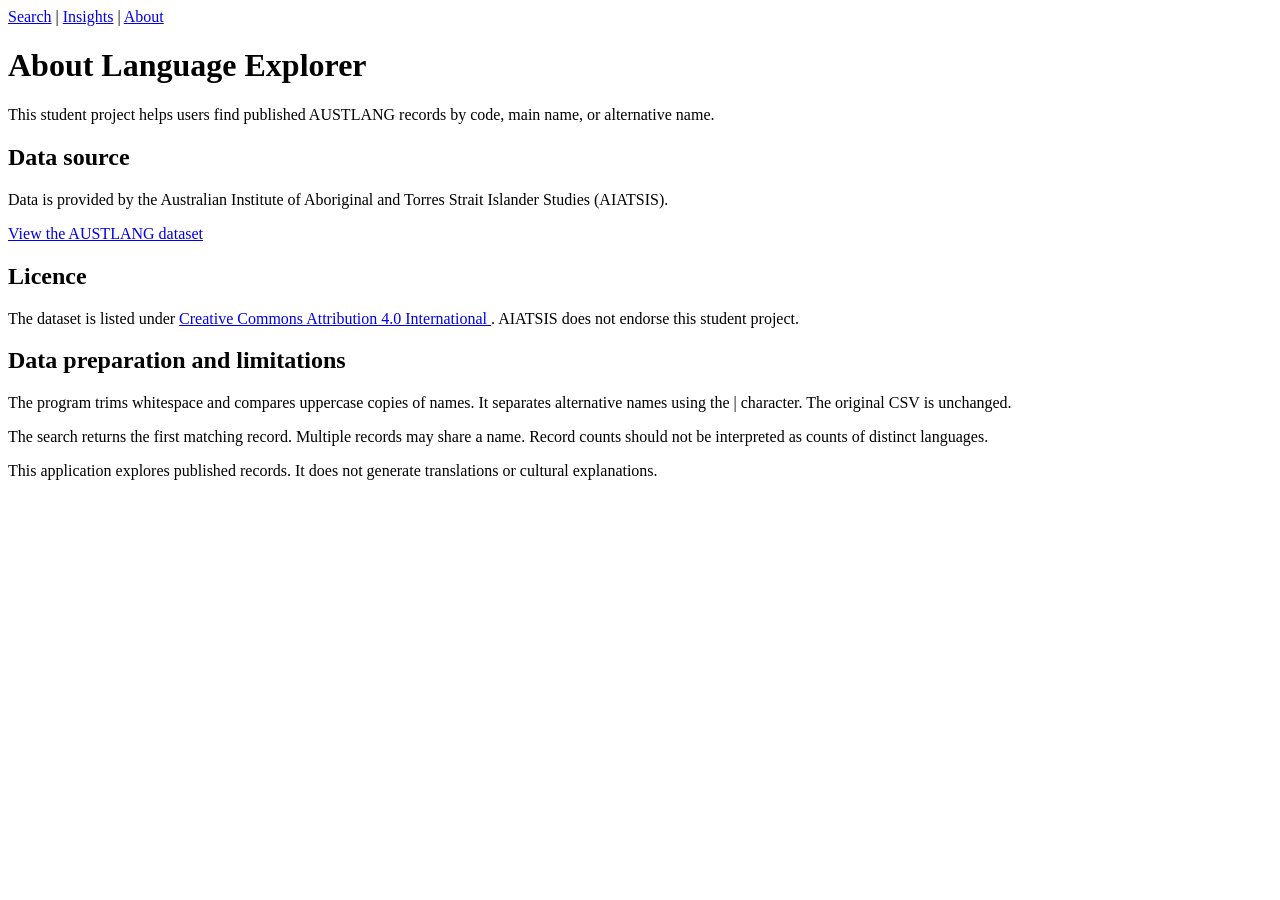
<file: Templates/about.html>
<!DOCTYPE html>
<html lang="en">
<head>
    <meta charset="UTF-8">
    <meta name="viewport" content="width=device-width, initial-scale=1">
    <title>About Language Explorer</title>
</head>
<body>
    <nav>
        <a href="/">Search</a> |
        <a href="/insights">Insights</a> |
        <a href="/about">About</a>
    </nav>

    <h1>About Language Explorer</h1>
    <p>
        This student project helps users find published AUSTLANG records
        by code, main name, or alternative name.
    </p>

    <h2>Data source</h2>
    <p>
        Data is provided by the Australian Institute of Aboriginal
        and Torres Strait Islander Studies (AIATSIS).
    </p>
    <p>
        <a href="https://data.gov.au/data/dataset/austlang-dataset-001">
            View the AUSTLANG dataset
        </a>
    </p>

    <h2>Licence</h2>
    <p>
        The dataset is listed under
        <a href="https://creativecommons.org/licenses/by/4.0/">
            Creative Commons Attribution 4.0 International
        </a>.
        AIATSIS does not endorse this student project.
    </p>

    <h2>Data preparation and limitations</h2>
    <p>
        The program trims whitespace and compares uppercase copies of names.
        It separates alternative names using the | character.
        The original CSV is unchanged.
    </p>
    <p>
        The search returns the first matching record.
        Multiple records may share a name.
        Record counts should not be interpreted as counts of distinct languages.
    </p>
    <p>
        This application explores published records.
        It does not generate translations or cultural explanations.
    </p>
</body>
</html>
</file>
